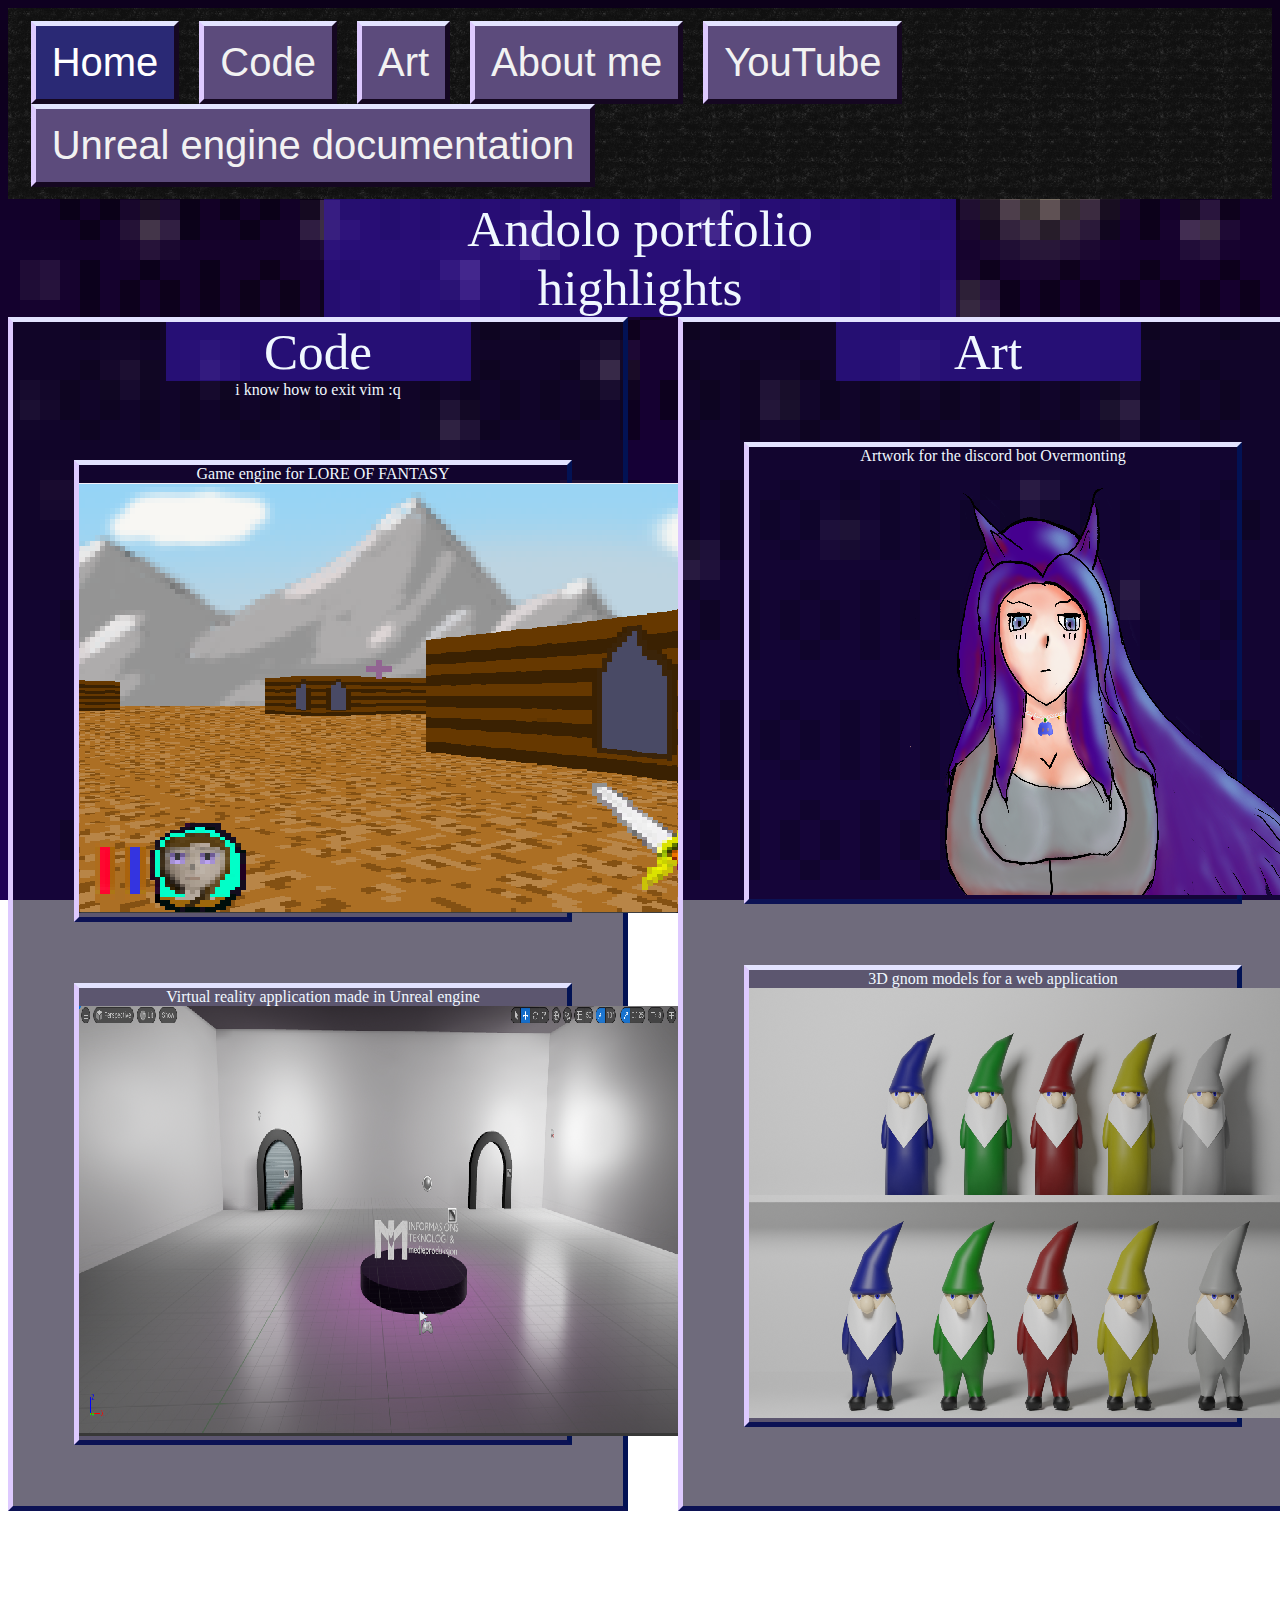
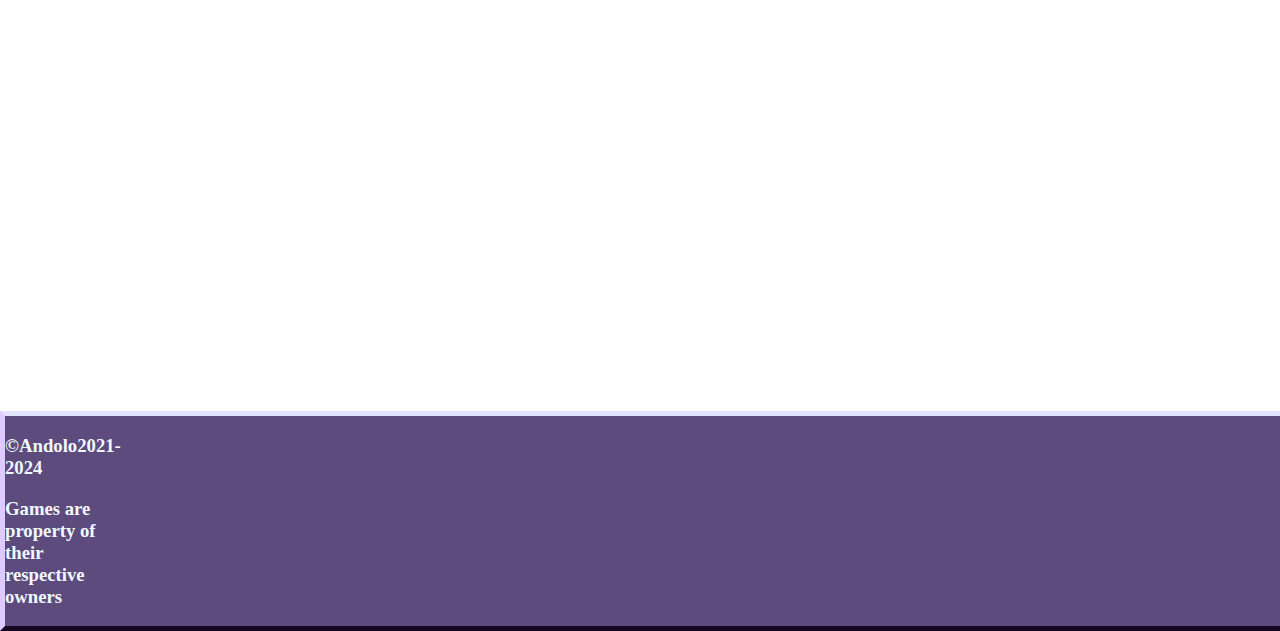
<file: index.html>
<!--©Andolo-->
<!doctype html>
<html>
<head>
<meta charset="utf-8">
<title>Andolo</title>
	<link rel="stylesheet" href="css/index.css">




<style>
body {
	
	background-image: url("img/KursBakrund2.png");
	background-attachment: fixed;
    background-size: cover;
    image-rendering: optimizeSpeed;             /* STOP SMOOTHING, GIVE ME SPEED  */
    image-rendering: -moz-crisp-edges;          /* Firefox                        */
    image-rendering: -o-crisp-edges;            /* Opera                          */
    image-rendering: -webkit-optimize-contrast; /* Chrome (and eventually Safari) */
    image-rendering: pixelated;                 /* Universal support since 2021   */
    -ms-interpolation-mode: nearest-neighbor;  
}

</style>

</head>

<body>
	<div class="Bla" id="Bla">
    </div>

<div id = "main">
	<div id = "title">
        Andolo  portfolio
	</div>

    <div id = "title">
        highlights
	</div>

	<div class = "grid-container">
        <div id = "News">
			<div id = "title"> 
				Code
			</div>
			<a>
				i know how to exit vim :q

			</a>
		   
			<div id = "prosjekt">
				<div >
					<a>Game engine for LORE OF FANTASY</a>
				</div>
				<a><img src="img/Lore of Fantasy.png"width="600" height="430"></a>
			</div>
			<div id = "prosjekt">
				<div>
					<a>Virtual reality application made in Unreal engine</a>
				</div>		
			    <a><img src="img/Screenshot 2024-01-12 093307.png" width="600" height="430" alt="Code1"></a>
		    </div>
	    </div>
            
	    <div id = "News">
			<div id = "title"> 
				Art
			</div>
			<div id = "prosjekt">
				<a>Artwork for the discord bot Overmonting</a>
				<div>
					<a><img src="img\Overmountingさん4.1.png" width="600" height="430" alt="Code1"></a>
				</div>
			</div>
			<div id = "prosjekt">
			<a>3D gnom models for a web application</a>
			<div>
			    <a><img src="img/Nise_gnom3Dmodel.png" width="600" height="430" alt="Code1"></a>
		    </div>
		</div>
		
	    </div>
    </div>    
</div>
 
	<footer id ="bon">
		<h3>©Andolo2021-2024</h3>
		<h3>Games are property of their respective owners</h3>
	</footer>

	<script src ="js/Code.js"></script>
</body>
</html>
</file>
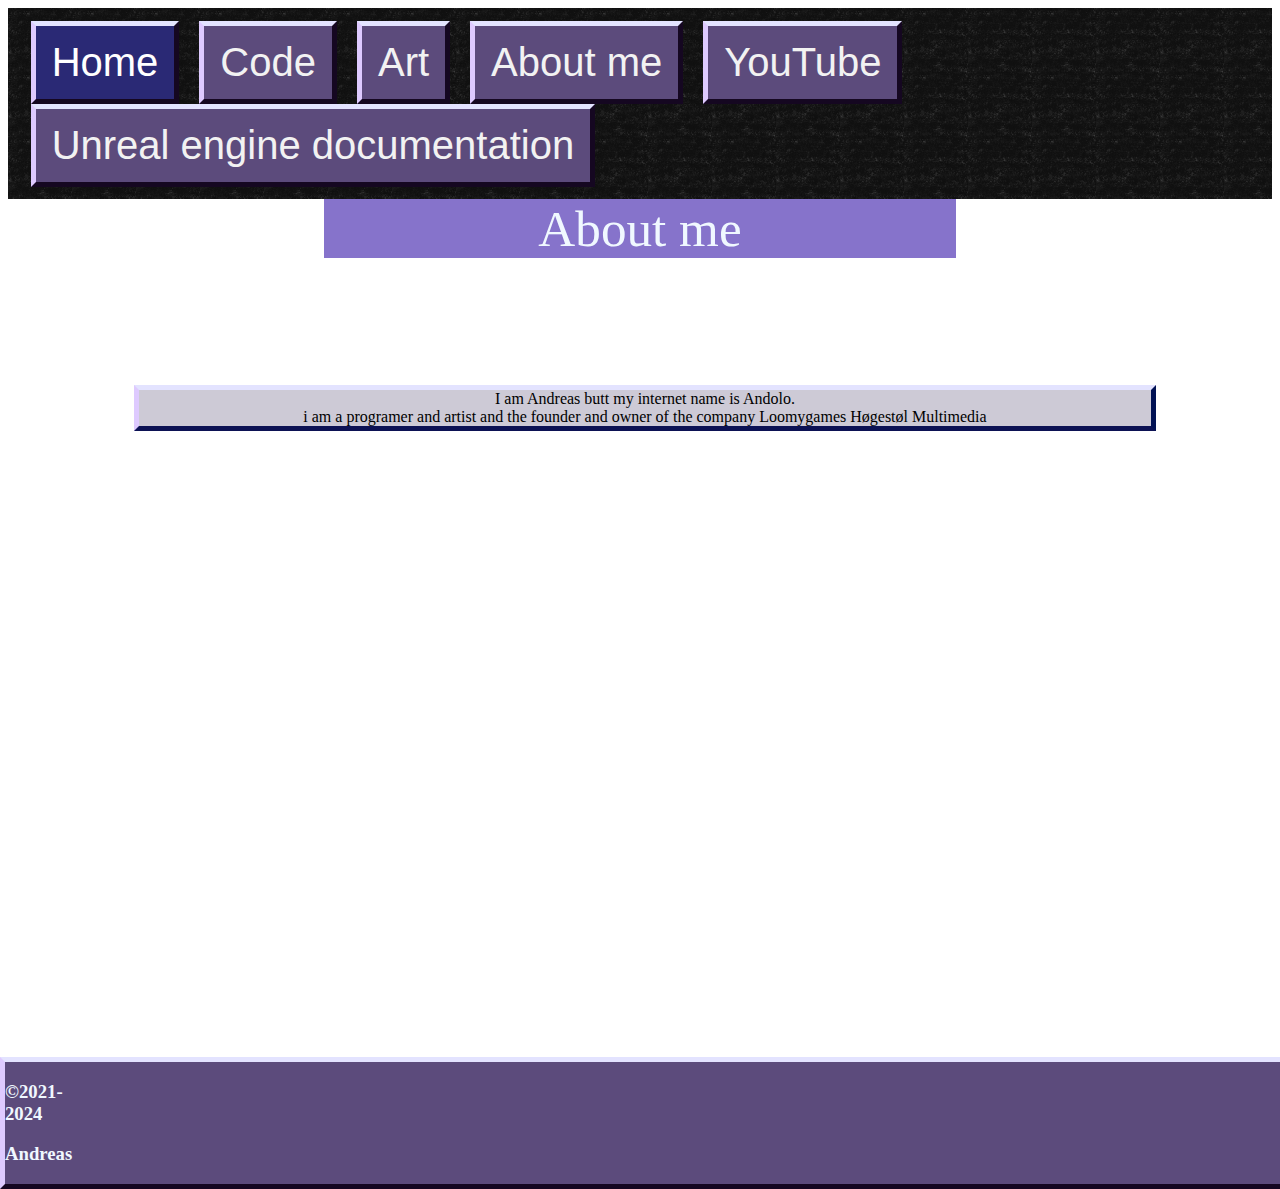
<file: aboutMe.html>
<!--©Andolo-->
<!doctype html>
<html>
<head>
<meta charset="utf-8">
<title>Untitled Document</title>
	<link rel="stylesheet" href="css/index.css">
</head>

<body>
			<div class="Bla" id="Bla">
</div>

<div id = "main">
    <div id="title">
	    About me
    </div>
	<div id = "prosjekt">
	<a>
        I am Andreas butt my internet name is Andolo.
	</a>
	<div>
	    <a>
		    i am a programer and artist and the founder and owner of the company Loomygames Høgestøl Multimedia 
	    </a>
	</div>
    </div>
</div>

	<footer id ="bon">
		<h3>©2021-2024</h3>
		<h3>Andreas</h3>
	</footer>

<script src ="js/Code.js"></script>
</body>
</html>
</file>
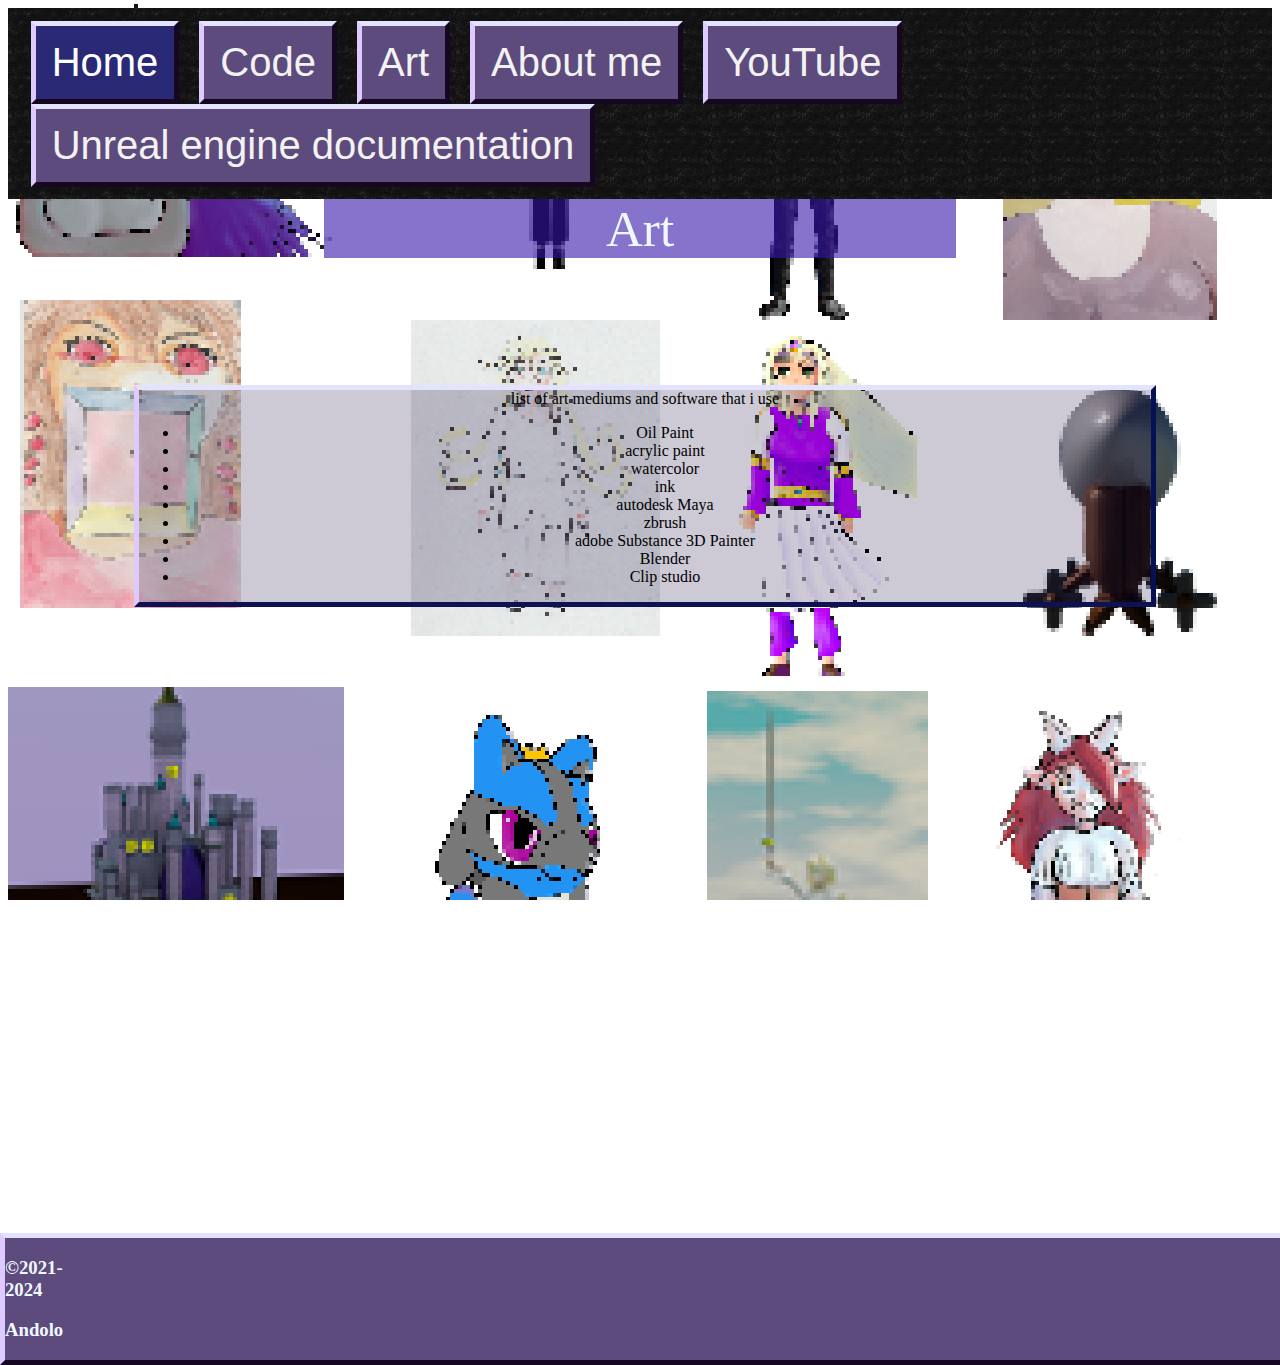
<file: Art.html>
<!--©Andolo-->
<!doctype html>
<html>
<head>
<meta charset="utf-8">
<title>Untitled Document</title>
	<link rel="stylesheet" href="css/index.css">
	<style>
		body {
			
			background-image: url("../img/portfolio Artpage1.png");
			background-attachment: fixed;
			background-size: cover;
			image-rendering: optimizeSpeed;             /* STOP SMOOTHING, GIVE ME SPEED  */
			image-rendering: -moz-crisp-edges;          /* Firefox                        */
			image-rendering: -o-crisp-edges;            /* Opera                          */
			image-rendering: -webkit-optimize-contrast; /* Chrome (and eventually Safari) */
			image-rendering: pixelated;                 /* Universal support since 2021   */
			-ms-interpolation-mode: nearest-neighbor;  
		}
		
		</style>
</head>

<body>
		<div class="Bla" id="Bla">
 
</div>
<div id = "main">
    <div id="title">
	    Art
    </div>
	<div id = "prosjekt">
	<a>
		list of art mediums and software that i use
	</a>
	<ul>
		<li>Oil Paint</li>
		<li>acrylic paint</li>
		<li>watercolor</li>
		<li>ink</il>		
		<li>autodesk Maya</li>
		<li>zbrush</li>	
		<li>adobe Substance 3D Painter</li>
		<li>Blender</li>
		<li>Clip studio</li>
	  </ul>
	</div>
</div>
	<footer id ="bon">
		<h3>©2021-2024</h3>
		<h3>Andolo</h3>
	</footer>

<script src ="js/Code.js"></script>

</body>
</html>
</file>
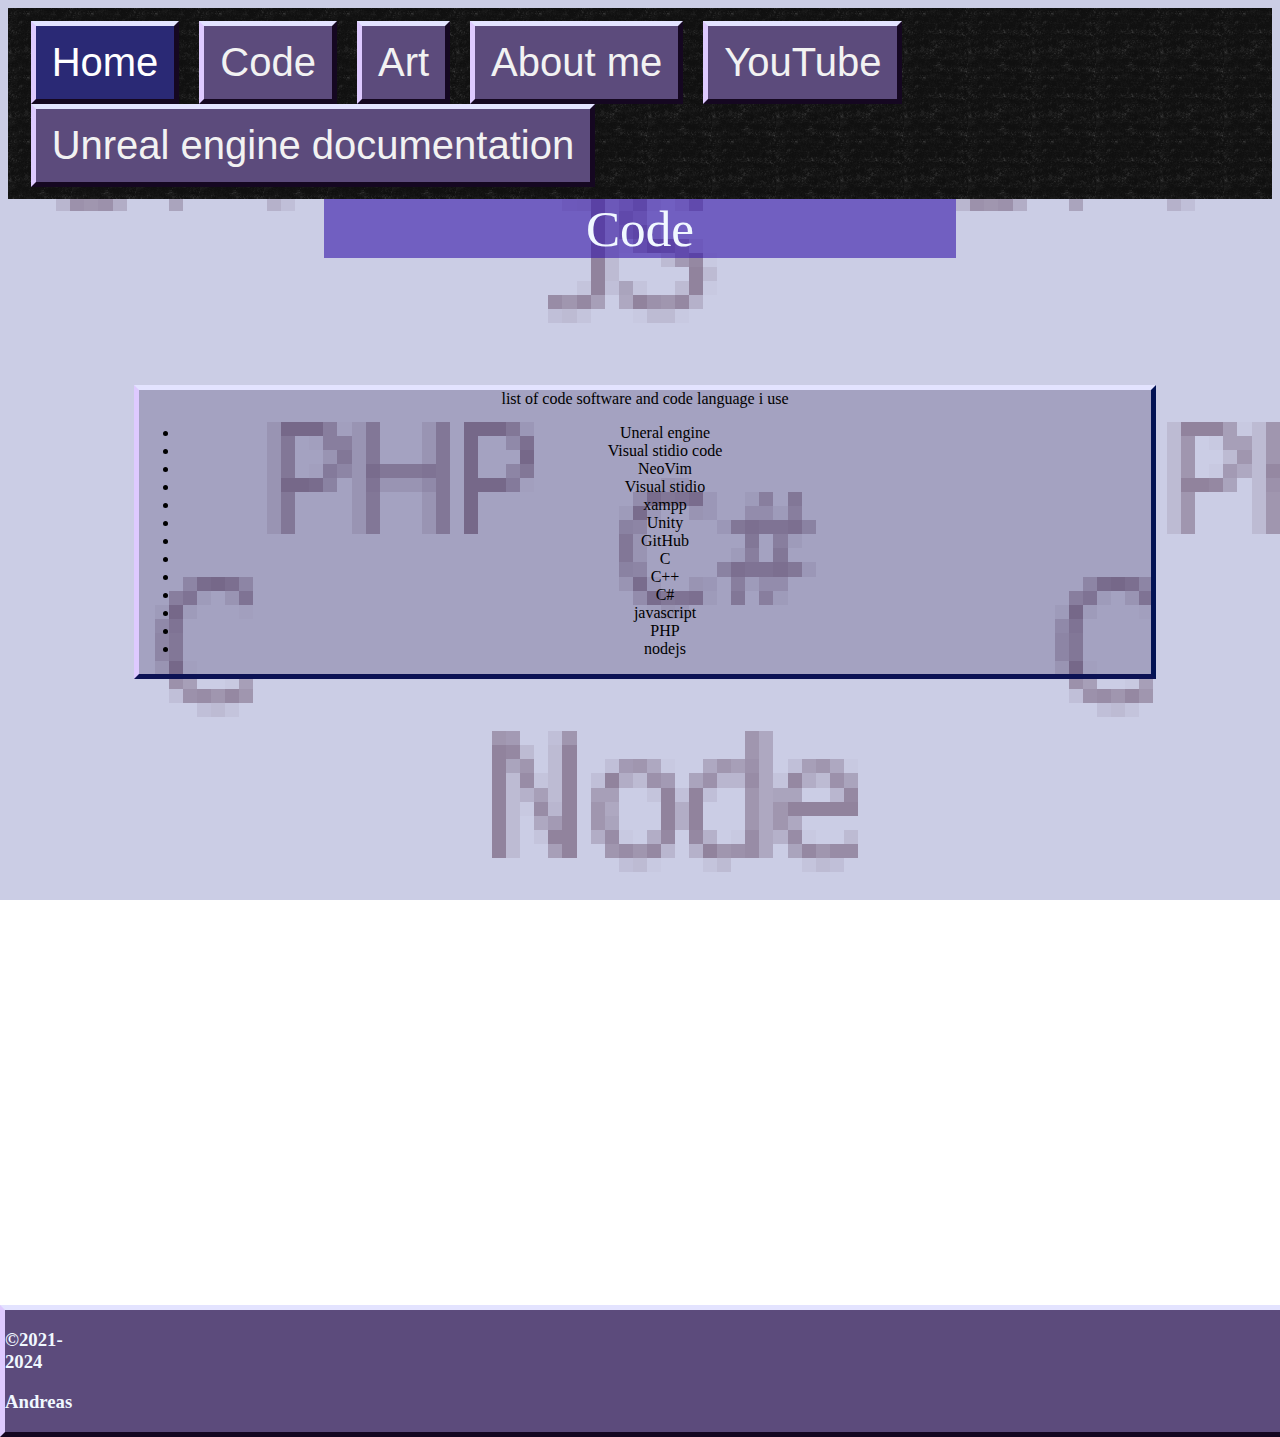
<file: Code.html>
<!--©Andolo-->
<!doctype html>
<html>
<head>
<meta charset="utf-8">
<title>Exsempel</title>
	<link rel="stylesheet" href="css/index.css">
	<style>
body {
	
	background-image: url("img/CodeBakrund.png");
	background-attachment: fixed;
    background-size:contain;
    image-rendering: optimizeSpeed;             /* STOP SMOOTHING, GIVE ME SPEED  */
    image-rendering: -moz-crisp-edges;          /* Firefox                        */
    image-rendering: -o-crisp-edges;            /* Opera                          */
    image-rendering: -webkit-optimize-contrast; /* Chrome (and eventually Safari) */
    image-rendering: pixelated;                 /* Universal support since 2021   */
    -ms-interpolation-mode: nearest-neighbor;  
}
		
</style>	
</head>
<body>
	
<div class="Bla" id="Bla">
</div>
<div id = "main">
    <div id="title">
	    Code
    </div>
	<div id = "prosjekt">
        list of code software and code language i use
		<ul>
			<li>Uneral engine</li>
			<li>Visual stidio code</li>
			<li>NeoVim</li>
			<li>Visual stidio</il>
			<li>xampp</li>
			<li>Unity</li>
			<li>GitHub</li>	
			<li>C</li>
			<li>C++</li>
			<li>C#</li>
			<li>javascript</li>
			<li>PHP</li>
			<li>nodejs</li>
		  </ul>
	</div>

	
</div>


	
	<footer id ="bon">
		<h3>©2021-2024</h3>
		<h3>Andreas</h3>
	</footer>

<script src ="js/Code.js"></script>
</body>
</html>
</file>
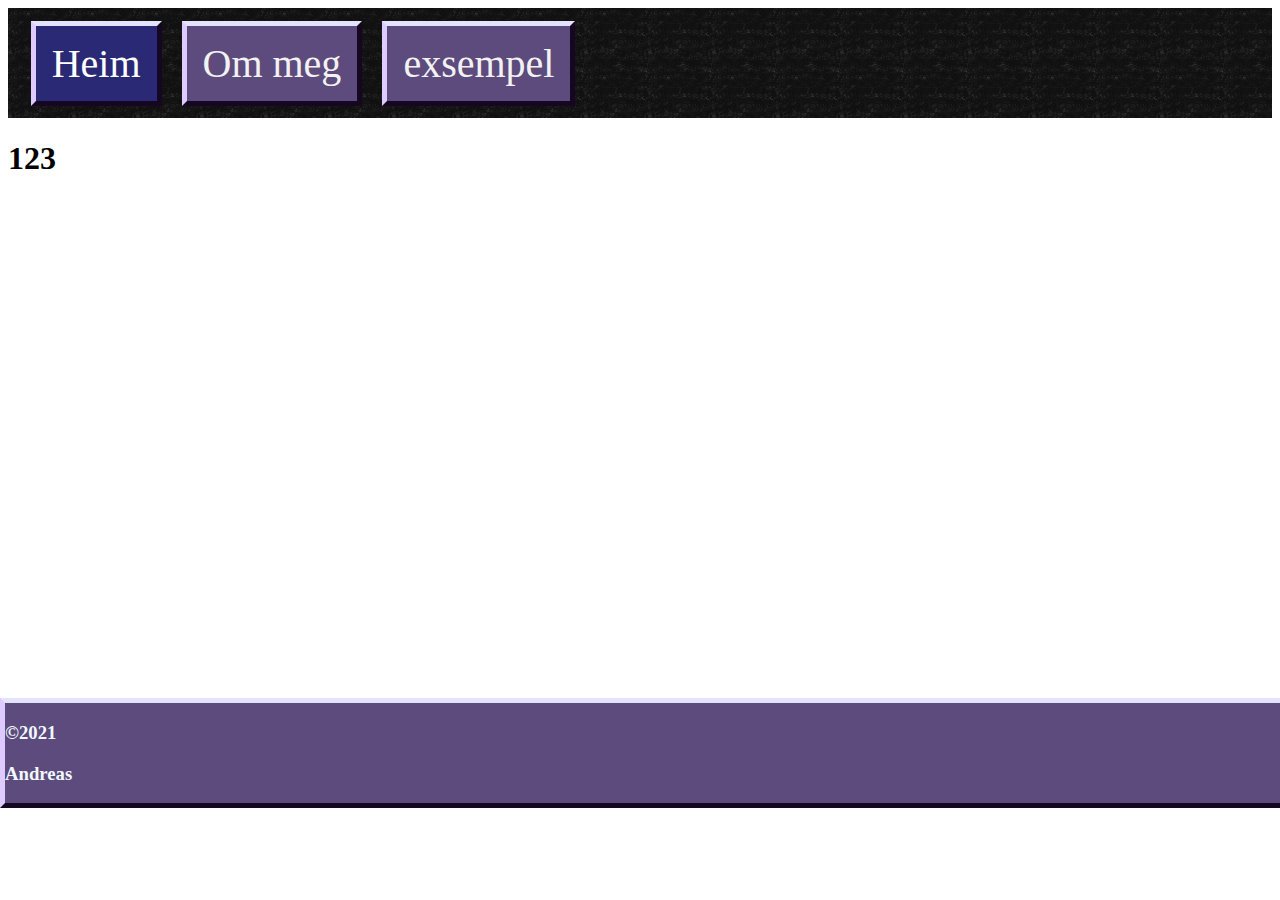
<file: index2.html>
<!doctype html>
<html>
<head>
<meta charset="utf-8">
<title>Untitled Document</title>
	<link rel="stylesheet" href="css/index.css">
</head>

<body>
		<div class="Bla">
  <a class="He" href="index.html">Heim</a>
  <a href="index4.html">Om meg</a>
  <a href="index3.html">exsempel</a>
</div>
	<h1>123</h1>
	
	<footer id ="bon">
		<h3>©2021</h3>
		<h3>Andreas</h3>
	</footer>
</body>
</html>
</file>
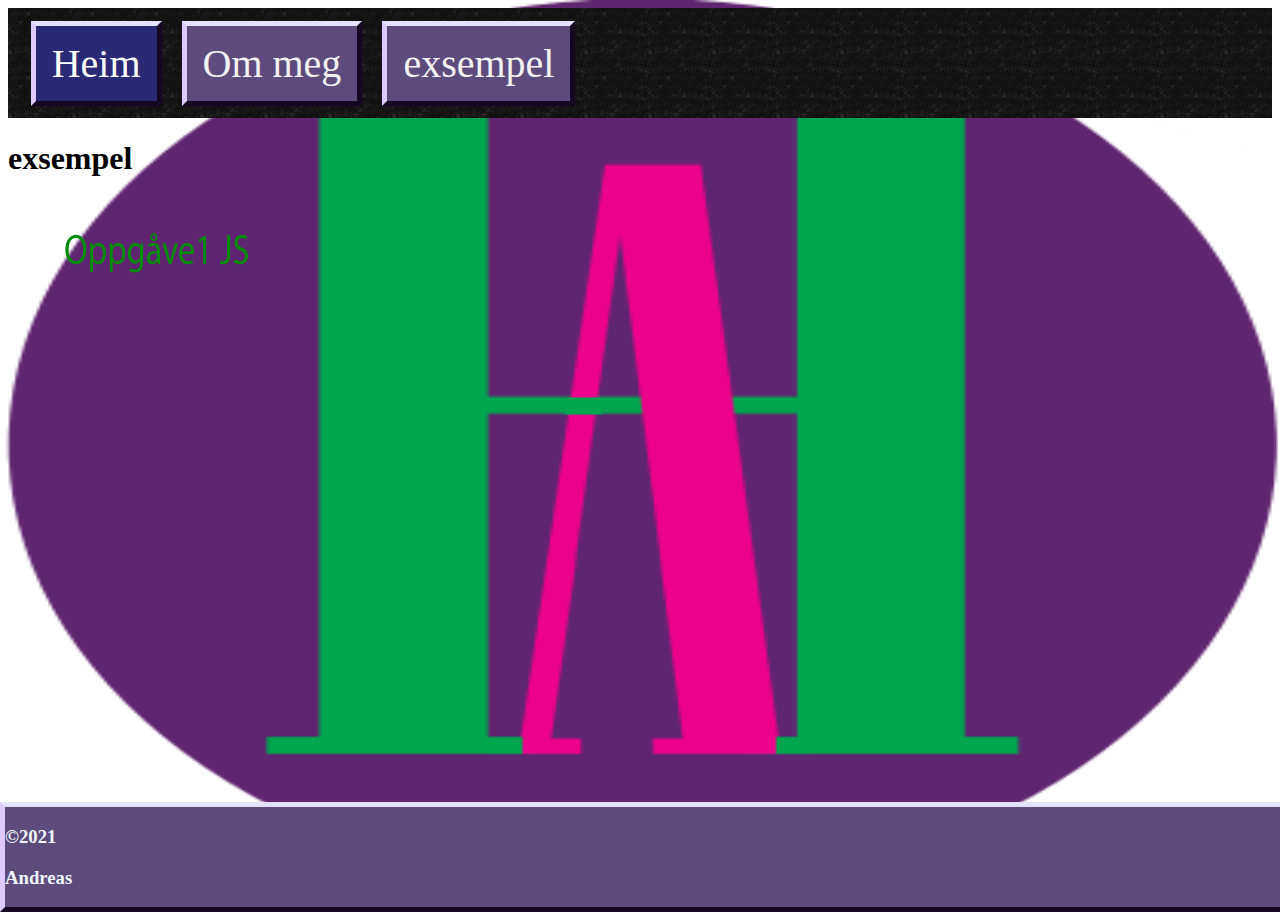
<file: index3.html>
<!doctype html>
<html>
<head>
<meta charset="utf-8">
<title>Exsempel</title>
	<link rel="stylesheet" href="css/index.css">
	<style>
body {
  background-image: url("img/Bakru test 1.png");
	background-repeat: no-repeat;
	 background-attachment: fixed;
  background-size: 100% 100%;
}
		
		
</style>	
</head>

<body>

			<div class="Bla">
  <a class="He" href="Portefolie_Main.html">Heim</a>
  <a href="index4.html">Om meg</a>
  <a href="index3.html">exsempel</a>
</div>
	<h1>exsempel</h1>
	<a href="inlevering 1.html"><img src="img/oppgave1 knap.png"  width="300" height="100"></a>
	<script src ="js/Code.js"></script>
	<footer id ="bon">
		<h3>©2021</h3>
		<h3>Andreas</h3>
	</footer>
</body>
</html>
</file>
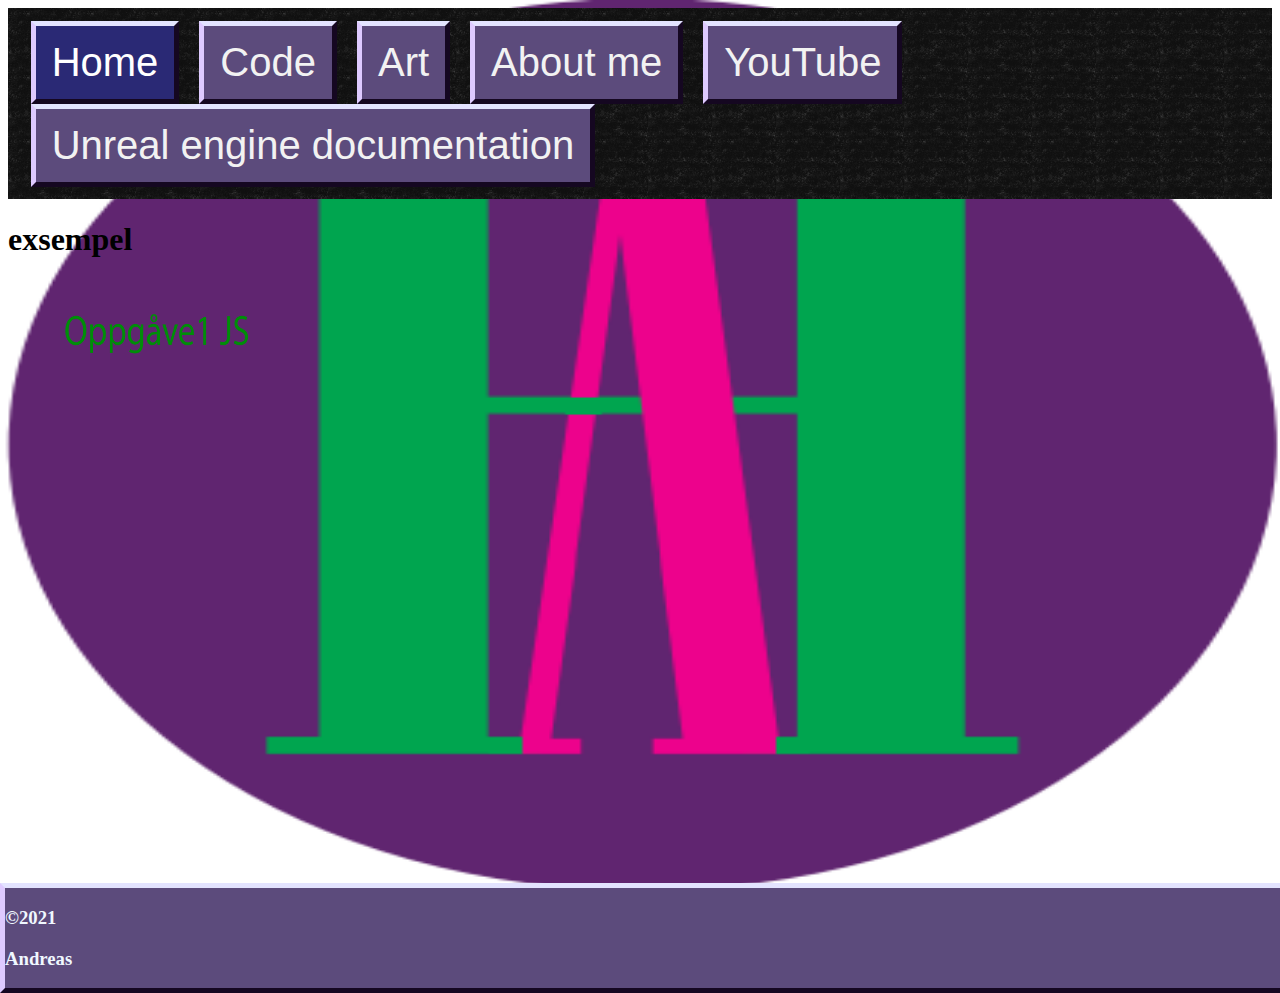
<file: legacy code.html>
<!--©Andolo-->
<!doctype html>
<html>
<head>
<meta charset="utf-8">
<title>Exsempel</title>
	<link rel="stylesheet" href="css/index.css">
	<style>
body {
  background-image: url("img/Bakru test 1.png");
	background-repeat: no-repeat;
	 background-attachment: fixed;
  background-size: 100% 100%;
}
		
		
</style>	
</head>

<body>

			<div class="Bla" id="Bla">
 
</div>
	<h1>exsempel</h1>
	<a href="inlevering 1.html"><img src="img/oppgave1 knap.png"  width="300" height="100"></a>
	
	<footer id ="bon">
		<h3>©2021</h3>
		<h3>Andreas</h3>
	</footer>

<script src ="js/Code.js"></script>
</body>
</html>
</file>
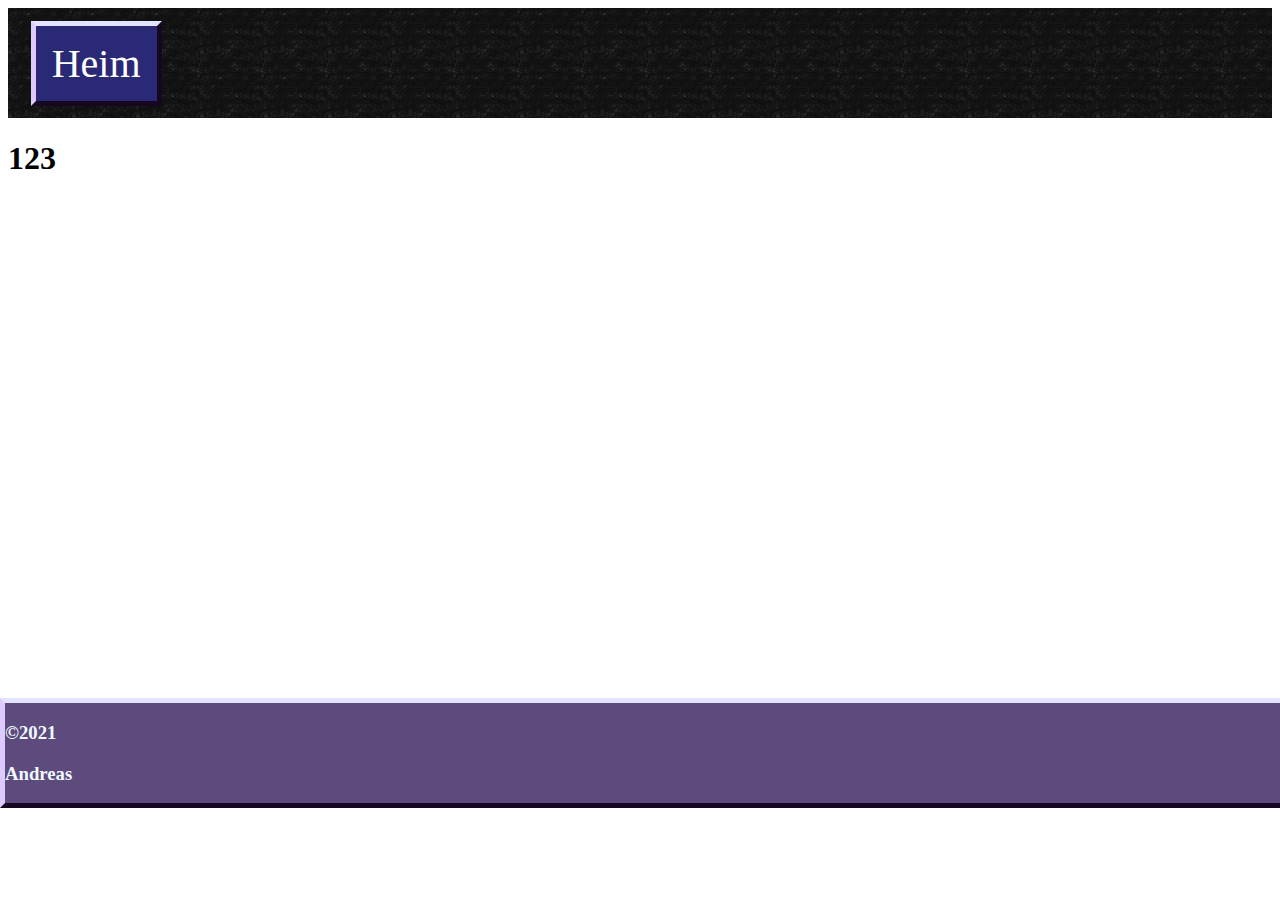
<file: Portefolie_Koder.html>
<!doctype html>
<html>
<head>
<meta charset="utf-8">
<title>Untitled Document</title>
	<link rel="stylesheet" href="css/index.css">
</head>

<body>
		<div class="Bla">
  <a class="He" href="Portefolie_Main.html">Heim</a>

</div>
	<h1>123</h1>
	
	<footer id ="bon">
		<h3>©2021</h3>
		<h3>Andreas</h3>
	</footer>
</body>
</html>
</file>
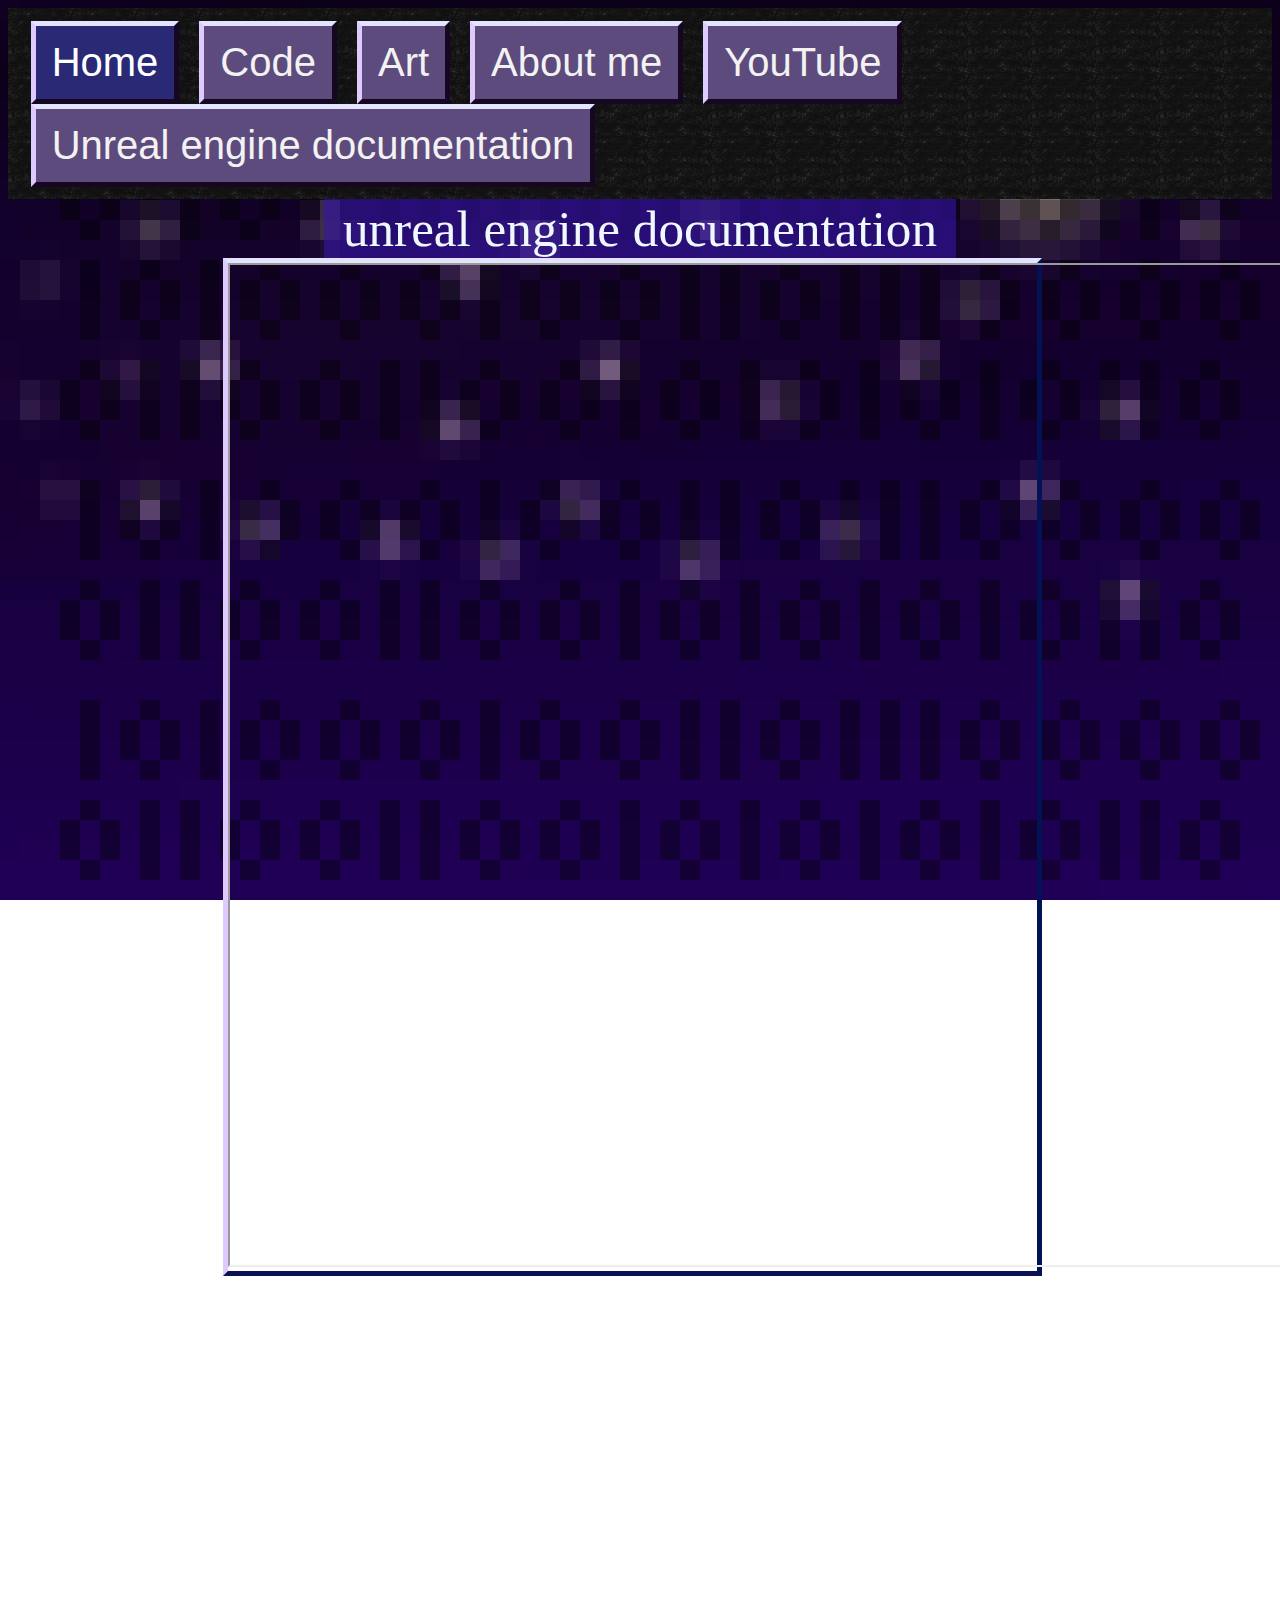
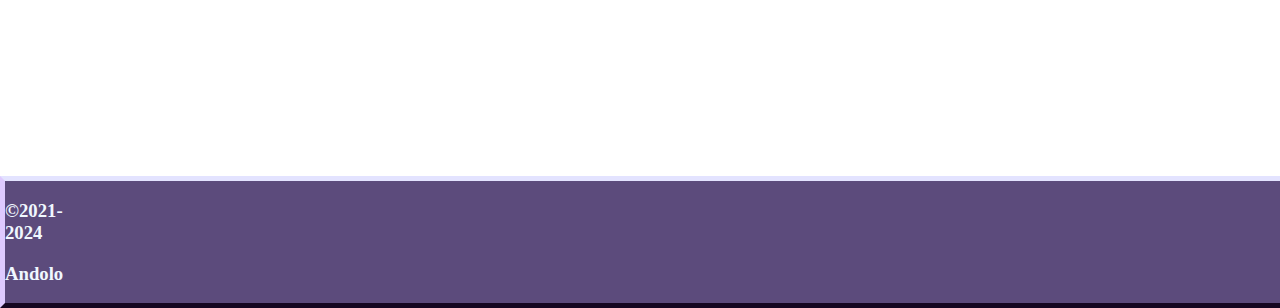
<file: Unreal.html>
<!--©Andolo-->
<!doctype html>
<html>
<head>
<meta charset="utf-8">
<title>Untitled Document</title>
	<link rel="stylesheet" href="css/index.css">
	<style>
		body {
			
			background-image: url("img/KursBakrund2.png");
			background-attachment: fixed;
			background-size: cover;
			image-rendering: optimizeSpeed;             /* STOP SMOOTHING, GIVE ME SPEED  */
			image-rendering: -moz-crisp-edges;          /* Firefox                        */
			image-rendering: -o-crisp-edges;            /* Opera                          */
			image-rendering: -webkit-optimize-contrast; /* Chrome (and eventually Safari) */
			image-rendering: pixelated;                 /* Universal support since 2021   */
			-ms-interpolation-mode: nearest-neighbor;  
		}
		
		</style>
</head>

<body>
		<div class="Bla" id="Bla">
 
</div>
<div id = "main">
    
		<div id="title">
        	unreal engine documentation
		</div>
		<div id = "uedocs">
		<iframe width="1200" height="1000" src="https://docs.google.com/document/d/1boagUYEqXv230aWErweI23GNYSrzgPjPTIR6yFNmbyo/edit?usp=sharing.pdf&embedded=true">unreal</iframe>
    </div>
	
</div>
	<footer id ="bon">
		<h3>©2021-2024</h3>
		<h3>Andolo</h3>
	</footer>

<script src ="js/Code.js"></script>

</body>
</html>
</file>
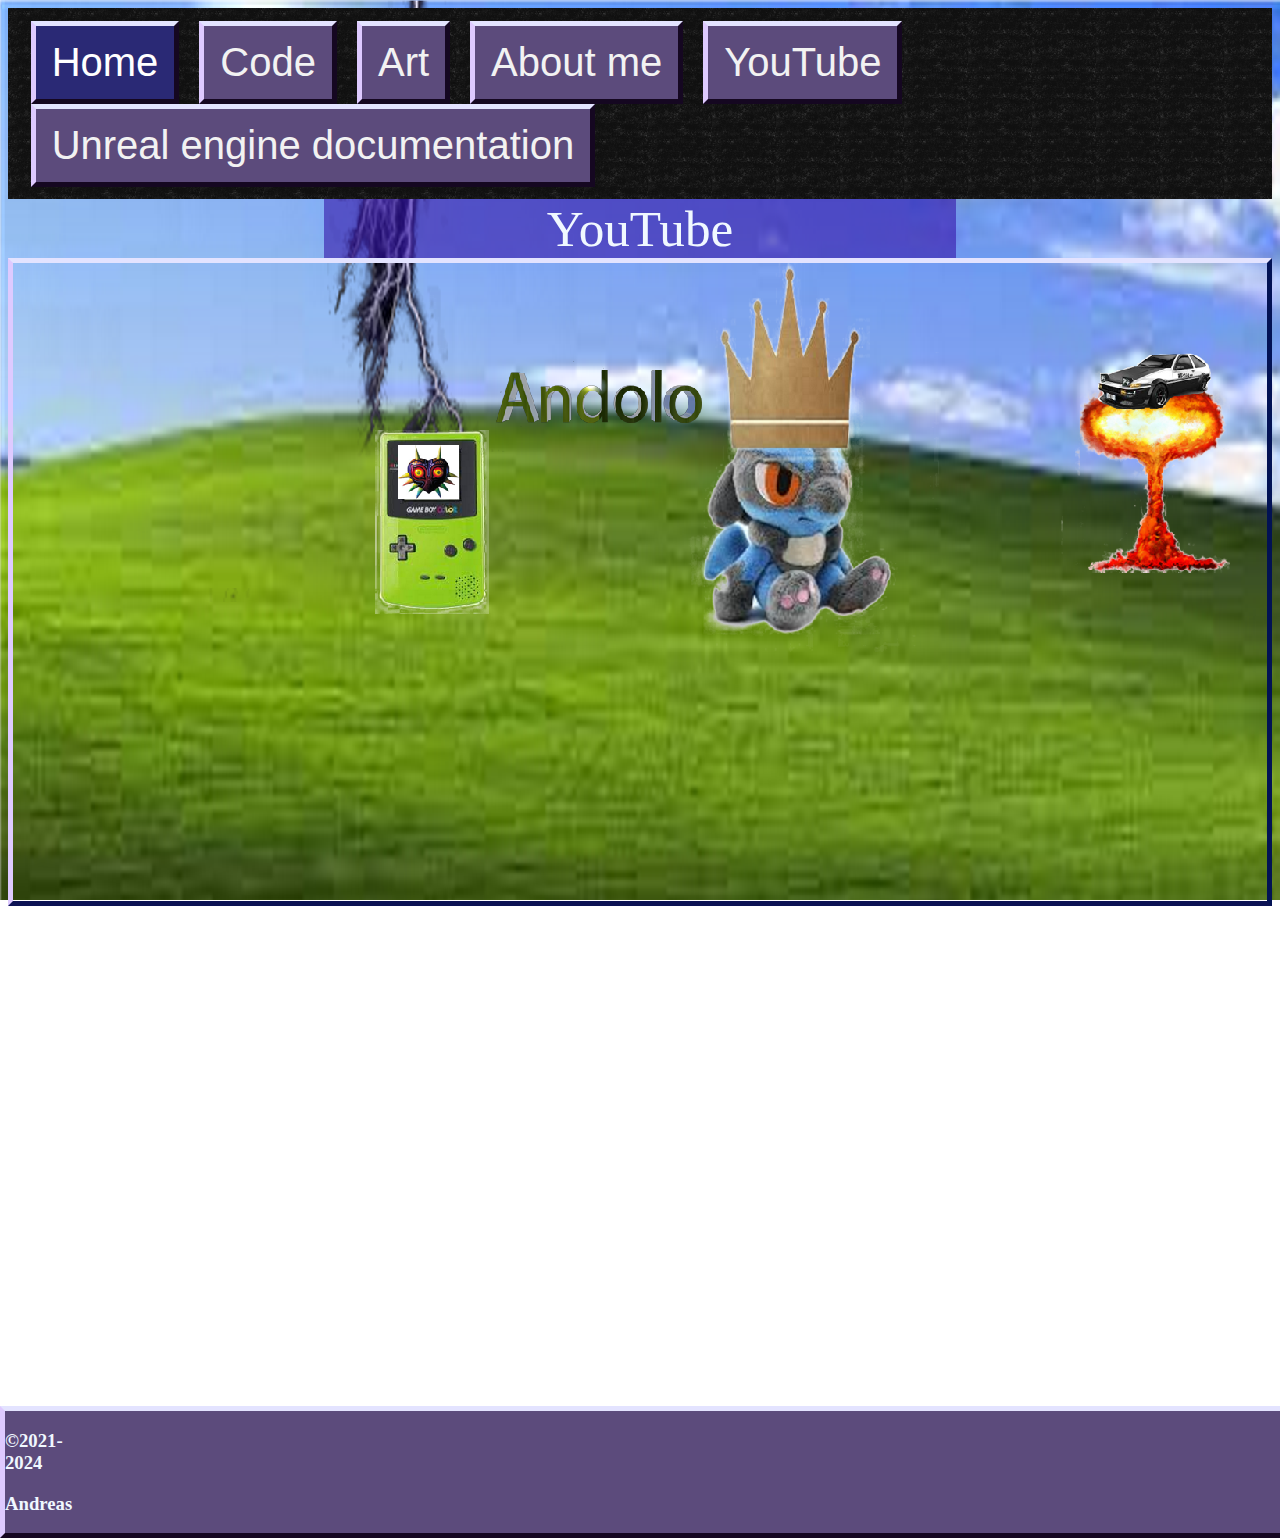
<file: Youtube.html>
<!--©Andolo-->
<!doctype html>
<html>
<head>
<meta charset="utf-8">
<title>Untitled Document</title>
	<link rel="stylesheet" href="css/index.css">
<style>
    body {
	
        background-image: url("img/YT bener 4.png");
        background-attachment: fixed;
        background-size:cover;
        image-rendering: optimizeSpeed;             /* STOP SMOOTHING, GIVE ME SPEED  */
        image-rendering: -moz-crisp-edges;          /* Firefox                        */
        image-rendering: -o-crisp-edges;            /* Opera                          */
        image-rendering: -webkit-optimize-contrast; /* Chrome (and eventually Safari) */
        image-rendering: pixelated;                 /* Universal support since 2021   */
        -ms-interpolation-mode: nearest-neighbor;  
    }
</style>
</head>

<body>
<div class="Bla" id="Bla">
</div>
<div id = "main">
    <div id="title">
	    YouTube
    </div>
    <div id="ytv">
        <iframe width="560" height="315" src="https://www.youtube.com/embed/Qxn3zWcCLOk?si=c4ybzsBiTDBLWOU9" title="YouTube video player" frameborder="0" allow="accelerometer; autoplay; clipboard-write; encrypted-media; gyroscope; picture-in-picture; web-share" allowfullscreen></iframe>
        <iframe width="560" height="315" src="https://www.youtube.com/embed/sFfabyEyXY4?si=f8R2xEuc7vLw1ays" title="YouTube video player" frameborder="0" allow="accelerometer; autoplay; clipboard-write; encrypted-media; gyroscope; picture-in-picture; web-share" allowfullscreen></iframe>
        <iframe width="560" height="315" src="https://www.youtube.com/embed/PuXywOOJl-4?si=z41qIK4_rMoaaBnA" title="YouTube video player" frameborder="0" allow="accelerometer; autoplay; clipboard-write; encrypted-media; gyroscope; picture-in-picture; web-share" allowfullscreen></iframe>
    </div>
</div>


<footer id ="bon">
    <h3>©2021-2024</h3>
    <h3>Andreas</h3>
</footer>
<script src ="js/Code.js"></script>
</body>
</html>
</file>
<file: css/index.css>
/* ©Andolo */
.grid-container {
  display: grid;
  column-gap: 50px;
  row-gap: 170px;
  grid-template-columns: auto auto;  
}



#prosjekt
{
  background-color: rgba(23, 11, 66, 0.214);
  margin: 10%;
  width: 80%;
  border: 5px solid rgb(222, 202, 255);
  border-top-color: rgb(227, 227, 255);
  border-right-color: rgb(2, 18, 84);
  border-bottom-color: rgb(12, 18, 84);
  border-left-color:rgb(222, 202, 255) ;
  text-align: center; 
  
}
#uedocs
{
  margin-left: 17%;
  width: 64%;
  border: 5px solid rgb(222, 202, 255);
  border-top-color: rgb(227, 227, 255);
  border-right-color: rgb(2, 18, 84);
  border-bottom-color: rgb(12, 18, 84);
  border-left-color:rgb(222, 202, 255) ;
  text-align: center; 
}
#ytv
{
  border: 5px solid rgb(222, 202, 255);
  border-top-color: rgb(227, 227, 255);
  border-right-color: rgb(2, 18, 84);
  border-bottom-color: rgb(12, 18, 84);
  border-left-color:rgb(222, 202, 255) ;
  text-align: center; 
}

#News
{
  text-align: center;  
  
  background-color: rgba(15, 9, 36, 0.601);
  color: aliceblue;
  border: 5px solid rgb(222, 202, 255);
  border-top-color: rgb(227, 227, 255);
  border-right-color: rgb(2, 18, 84);
  border-bottom-color: rgb(12, 18, 84);
  border-left-color:rgb(222, 202, 255) ;
}

#title
{
  color: aliceblue;
  text-align: center;
  font-size:4vw;
  background-color: rgba(54, 22, 169, 0.601);
  width: 50%;
  margin-left: 25%;
  
}

#Bla{
  margin: 0;
  font-family: Arial, Helvetica, sans-serif;
}

.Bla {
  overflow: hidden;
  padding: 1%;
  background-image: url("../img/KontorMat1.png");
               
}

.text_Storelse {
	font-size: 80px;

}

.Bla a {
  float: left;
  color: #f2f2f2;
  text-align: center;
  padding: 14px 16px;
  margin: 0px 10px;
  background-size: cover;
  text-decoration: none;
  font-size: 40px;
  background-color:rgb(92, 75, 124) ;
  border: 5px solid rgb(222, 202, 255);
  border-top-color: rgb(227, 227, 255);
  border-right-color: rgb(21, 7, 33);
  border-bottom-color: rgb(21, 7, 33);
  border-left-color:rgb(222, 202, 255) ;
}

.Bla a:hover {
  background-color:rgb(150, 123, 199);
  color: black;
}

.Bla a.He {
  background-color:rgb(42, 41, 117);
  color: white;
}
.Bla a.He:hover {
  background-color:rgb(150, 123, 199);
  color: rgb(0, 0, 0);
}

#bon{
  background-color:rgb(92, 75, 124) ;
  border: 5px solid rgb(222, 202, 255);
  border-top-color: rgb(227, 227, 255);
  border-right-color: rgb(21, 7, 33);
  border-bottom-color: rgb(21, 7, 33);
  border-left-color:rgb(222, 202, 255) ;
  color: aliceblue;
	position: absolute;
  margin-top: 500px ;
  left: 0;
	padding-right: 1230px;

}
.container {
  position: relative;
  width: 50%;
}

.image {
  opacity: 1;
  display: block;

  height: auto;
  transition: .5s ease;
  backface-visibility: hidden;
}

.middle {
  transition: .5s ease;
  opacity: 0;
  position: absolute;
  top: 50%;
  left: 50%;
  transform: translate(-50%, -50%);
  -ms-transform: translate(-50%, -50%);
  text-align: center;
}
</file>
